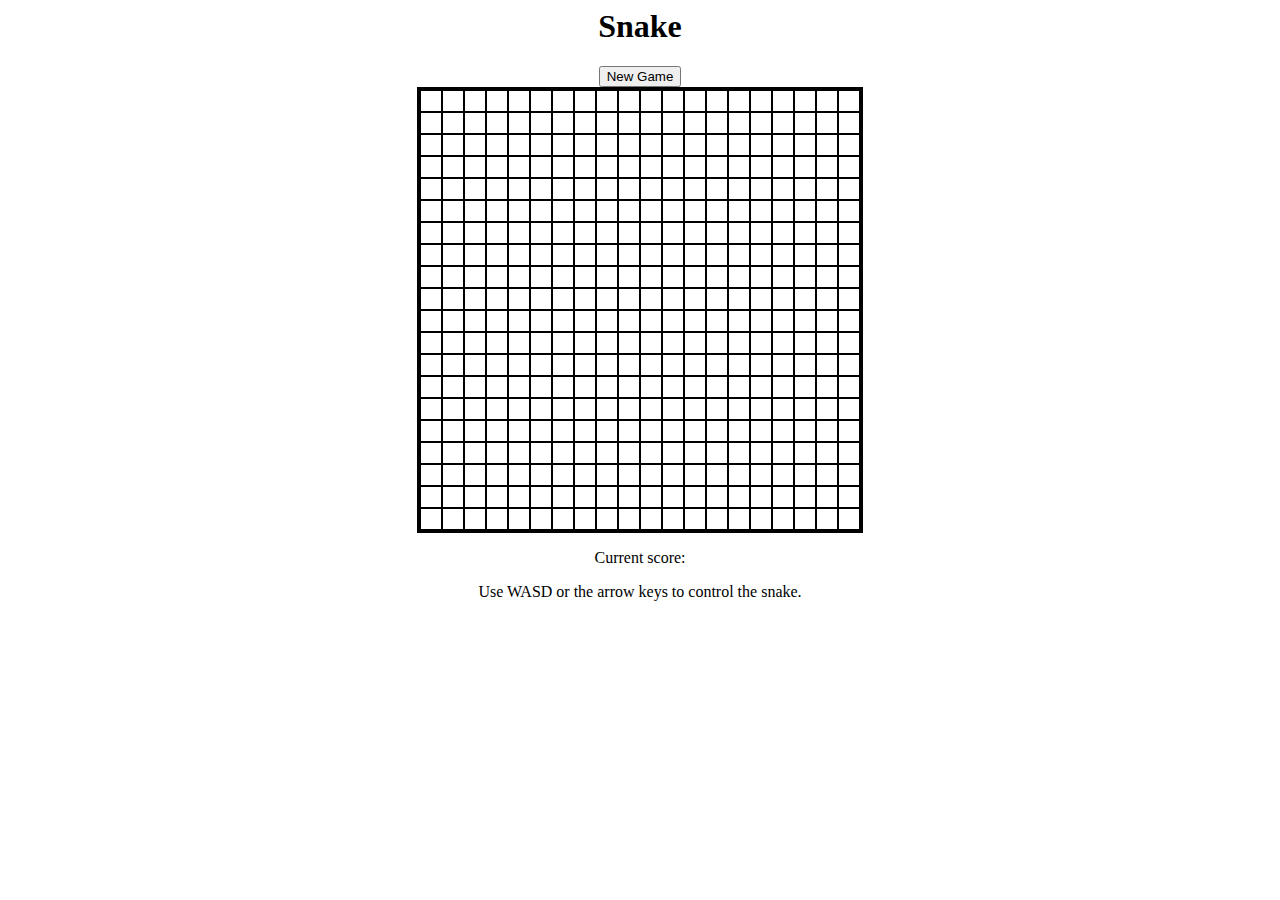
<file: html/index.html>
<html>
  <head>
    <meta charset="utf-8">
    <title>Snake</title>
    <link rel="stylesheet" type="text/css" href="../css/snake.css">
  </head>
  <body>

    <h1>Snake</h1>
    <div class="btn">
      <button id="new-game">New Game</button>
    </div>
    <script src="../js/jquery-2.1.1.js"></script>
    <script src="../js/underscore.js"></script>
    <script src="../js/snake.js"></script>
    <script src="../js/snake-view.js"></script>
    
    <board tabindex="0"></board>
    <p class="score">Current score: <span id="score"></span></p>

    <p>Use WASD or the arrow keys to control the snake.</p>
    
    <script>
      var $board = $("board");
      var view = new SnakeGame.View($board);
    </script>
  </body>
</html>
</file>
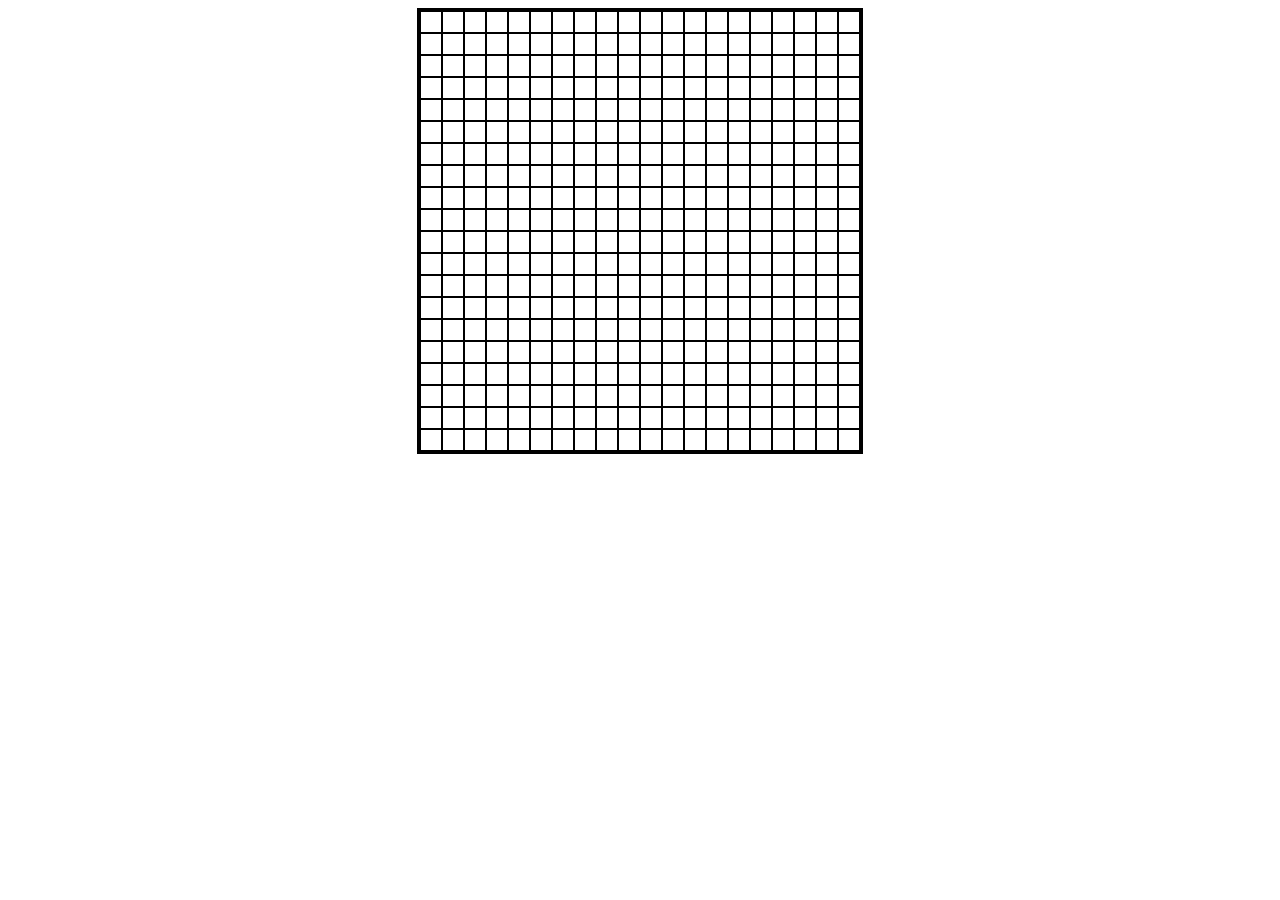
<file: html/snake.html>
<html>
  <head>
    <meta charset="utf-8">
    <title>Snake</title>
    <link rel="stylesheet" type="text/css" href="../css/snake.css">
  </head>
  <body>
    <script src="../js/jquery-2.1.1.js"></script>
    <script src="../js/underscore.js"></script>
    <script src="../js/snake.js"></script>
    <script src="../js/snake-view.js"></script>
    
    <board tabindex="0"></board>
    
    <script>
      var $board = $("board");
      var view = new SnakeGame.View($board);
    </script>
  </body>
</html>
</file>
<file: css/snake.css>
.segment, .apple, .empty, .brick {
  display: inline-block;
  height: 20px;
  width: 20px;
  border: solid 1px black;
}

.apple {
  background: red;
}

.brick {
  background: black;
}

.segment {
  background: green;
}

board {
  display: block;
  border: solid 3px black;
  width:440px;
  margin: 0 auto;
}

h1, p {
  text-align: center;
}

.btn {
  text-align: center;
}
</file>
